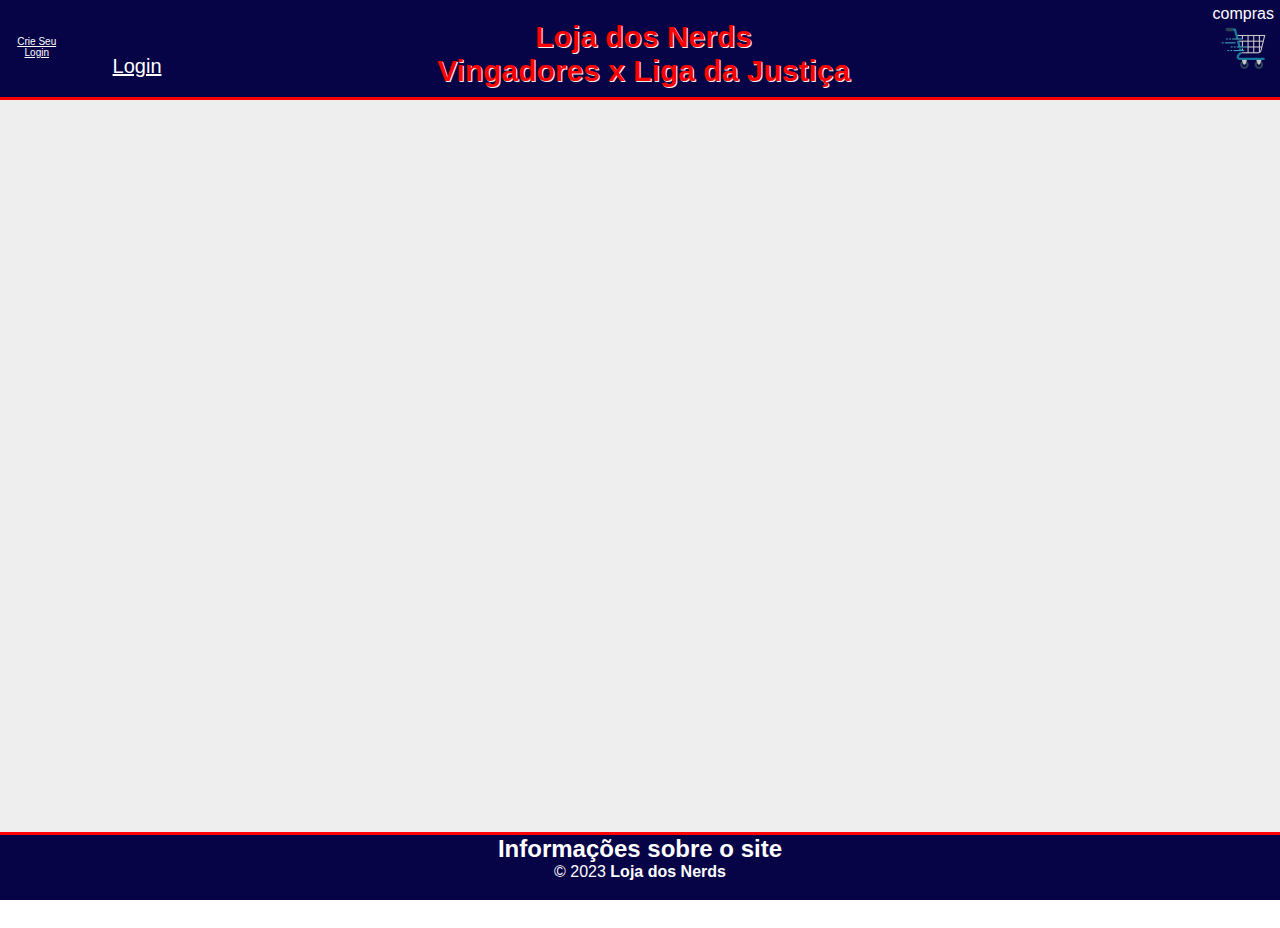
<file: index.html>
<!DOCTYPE html>
<html lang="pt-br">
<head>
    <meta charset="UTF-8">
    <meta name="viewport" content="width=device-width, initial-scale=1.0">
    <title>Marvel x DC</title>
    <link rel="stylesheet" href="css/styles.css">
    <script src="js/script.js" defer></script>
</head>
<!--**************************************** -->
<body onload="montaHTML()">
<!--**************************************** -->
    <header>
        <div id="hcont">
            <button onclick="criaLogin()" id="clog">crie seu login</button>
            <button onclick="abreTelaLogin()" id="log">Login</button>
            <h1>Loja dos Nerds <br> Vingadores x Liga da Justiça</h1>
            <a onclick="calculaCesta()" class="car" href="#">Compras<img src="imagens/carrinho.png" alt="Carrinho de compras"></a>
        </div>
    </header>

</body>
</html>
</file>
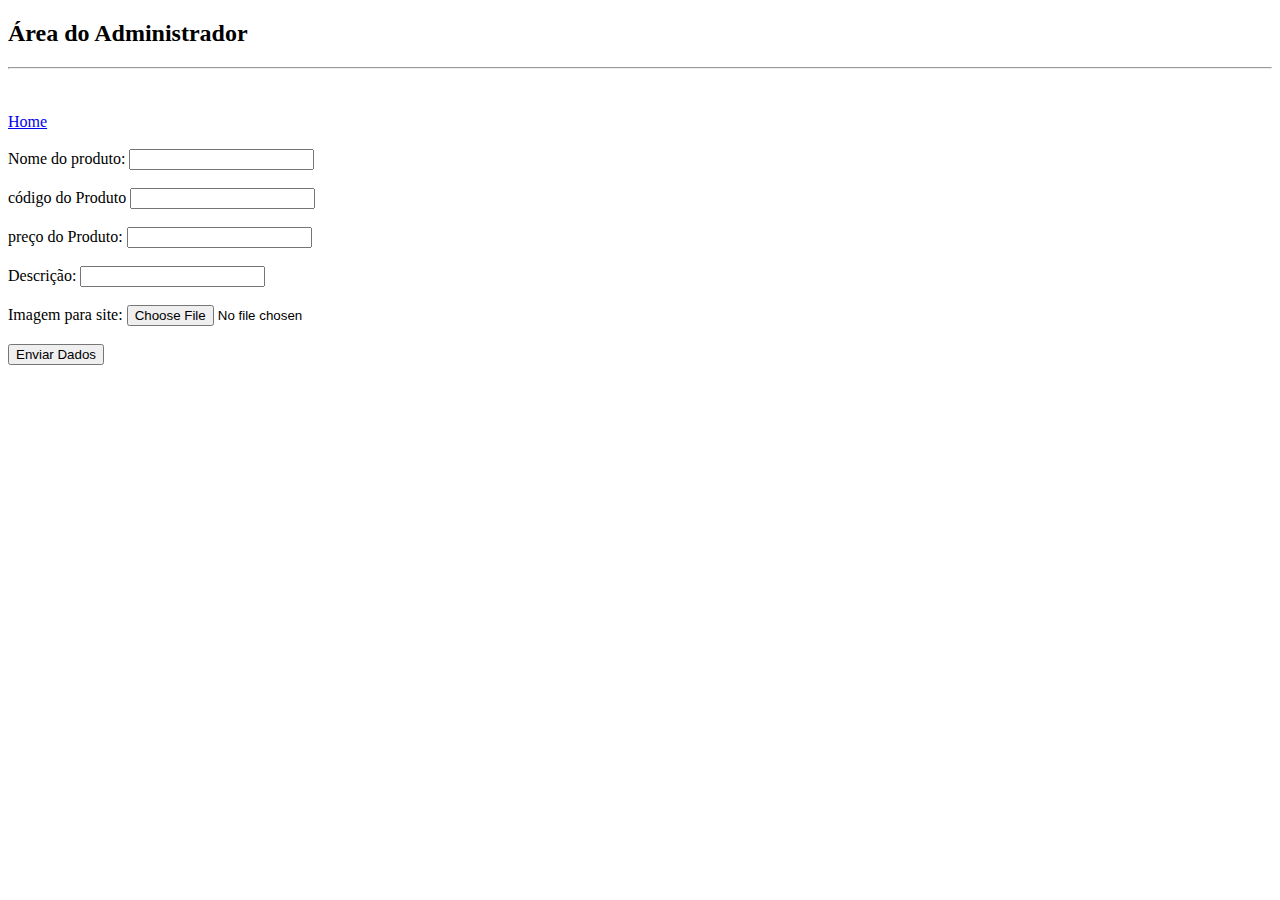
<file: atualizacao.html>
<!DOCTYPE html>
<html lang="pt-br">

<head>
    <meta charset="UTF-8">
    <meta name="viewport" content="width=device-width, initial-scale=1.0">
    <script src="js/classes.js"></script>
    <script src="js/script.js"></script>
    <title>Admin</title>
</head>

<body>
    <h2>Área do Administrador</h2>
    <hr>
    <br><br>
    <a href="index.html">Home</a>
    <br><br>
    <form onsubmit="criaProduto()">
        <label for="produto">Nome do produto: </label>
        <input type="text" id="produto" required>
        <br><br>
        <label for="codigo">código do Produto</label>
        <input type="text" id="codigo" required>
        <br><br>
        <label for="preco">preço do Produto: </label>
        <input type="text" id="preco" required>
        <br><br>
        <label for="descricao">Descrição: </label>
        <input type="text" id="descricao" required>
        <br><br>
        <label for="arq">Imagem para site:</label>
        <input type="file" id="arq" >
        <br><br>
        <button type="submit">Enviar Dados</button>
    </form>


</body>

</html>
</file>
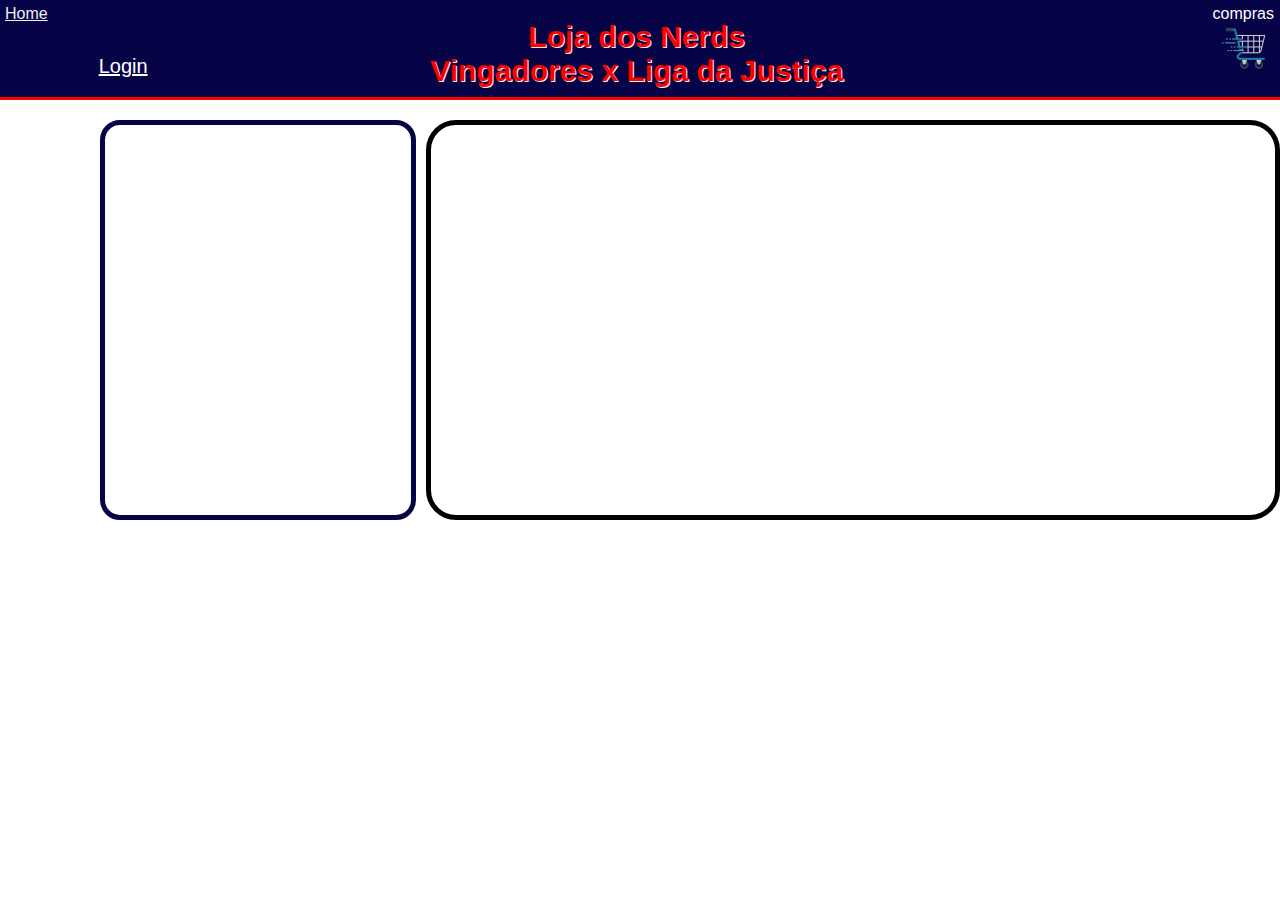
<file: produto.html>
<!DOCTYPE html>
<html lang="pt-br">
<head>
    <meta charset="UTF-8">
    <meta name="viewport" content="width=device-width, initial-scale=1.0">
    <script src="./js/script.js" defer></script>
    <link rel="stylesheet" href="/css/styles.css">
    <title>Document</title>
</head>
<body onload="carregaProduto()">
    <header>
        <div id="hcont">
            <a href="index.html" id="home">Home</a>
            <button onclick="abreTelaLogin()" id="log">Login</button>
            <h1>Loja dos Nerds <br> Vingadores x Liga da Justiça</h1>
            <a onclick="calculaCesta()" class="car" href="#">Compras<img src="imagens/carrinho.png" alt="Carrinho de compras"></a>
        </div>
    </header>
    <h1 id="tituloProduto"></h1>
    <div id="central">
        <div id="imgProd"></div>
        <p id="descProduto"></p>
    </div>
</body>
</html>
</file>
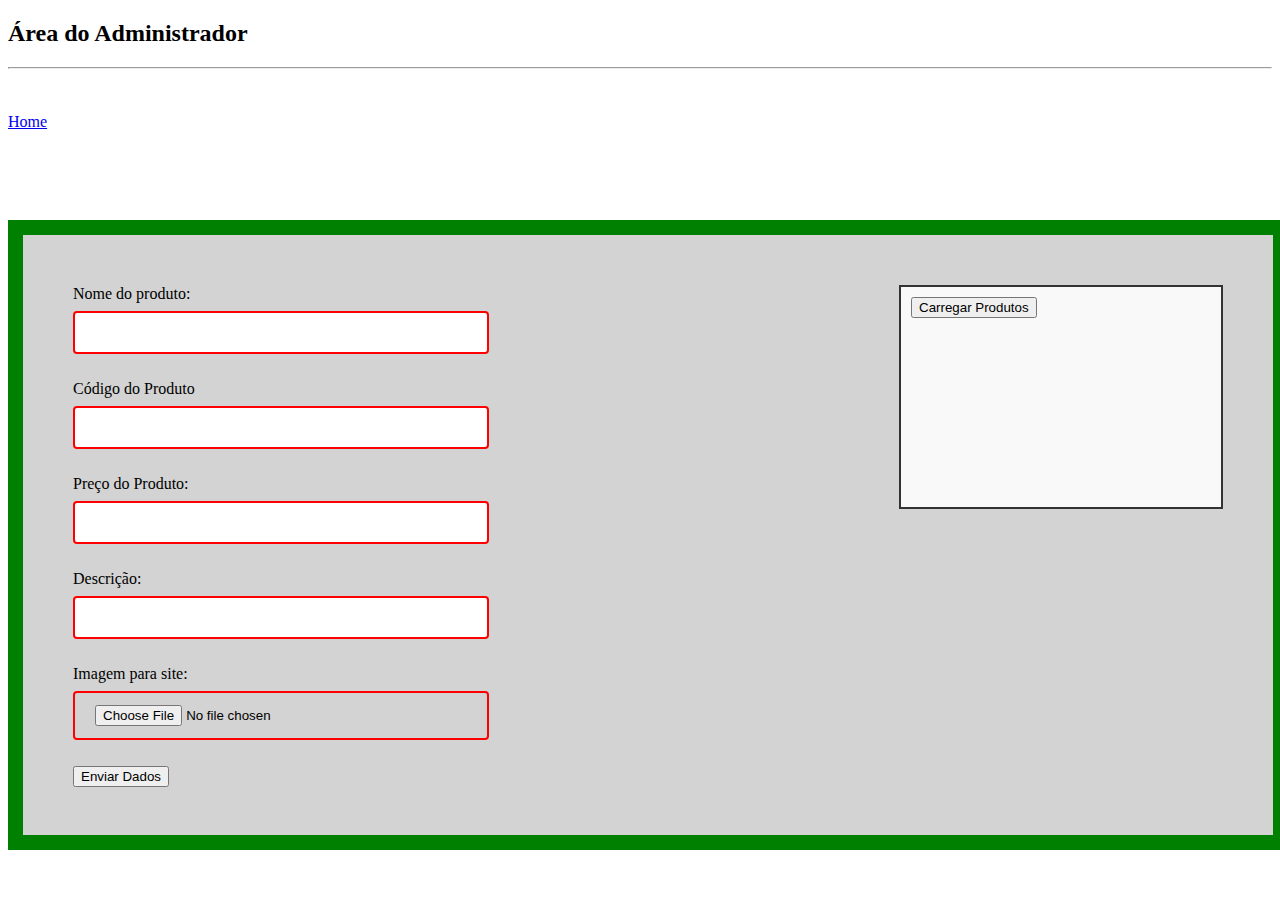
<file: pages/atualizacao.html>
<!DOCTYPE html>
<html lang="pt-br">

  <head>
    <meta charset="UTF-8" />
    <meta name="viewport" content="width=device-width, initial-scale=1.0" />
    <script src="../js/classes.js"></script>
    <script src="../js/script.js"></script>
    <link rel="stylesheet" href="../css/attStyle.css">
    <title>Admin</title>
  </head>

  <body>
    <h2>Área do Administrador</h2>
    <hr />
    <br /><br />
    <a href="index.html">Home</a>
    <br /><br />
    <div id="att-div">
      <form id="" onsubmit="criaProduto()">
        <label for="produto">Nome do produto: </label><br>
        <input type="text" id="produto" required />
        <br /><br />
        <label for="codigo">Código do Produto</label><br>
        <input type="text" id="codigo" required />
        <br /><br />
        <label for="preco">Preço do Produto: </label><br>
        <input type="number" id="preco" required />
        <br /><br />
        <label for="descricao">Descrição: </label><br>
        <input type="text" id="descricao" required />
        <br /><br />
        <label for="arq">Imagem para site:</label>
        <input type="file" id="arq" />
        <br /><br />
        <button type="submit">Enviar Dados</button>
      </form>
      <div class="scroll-box" id="lista-produto">
      <button onclick="carregarProdutos()">Carregar Produtos</button>   
    </div>
    </div>
    
  </body>
</html>
</file>
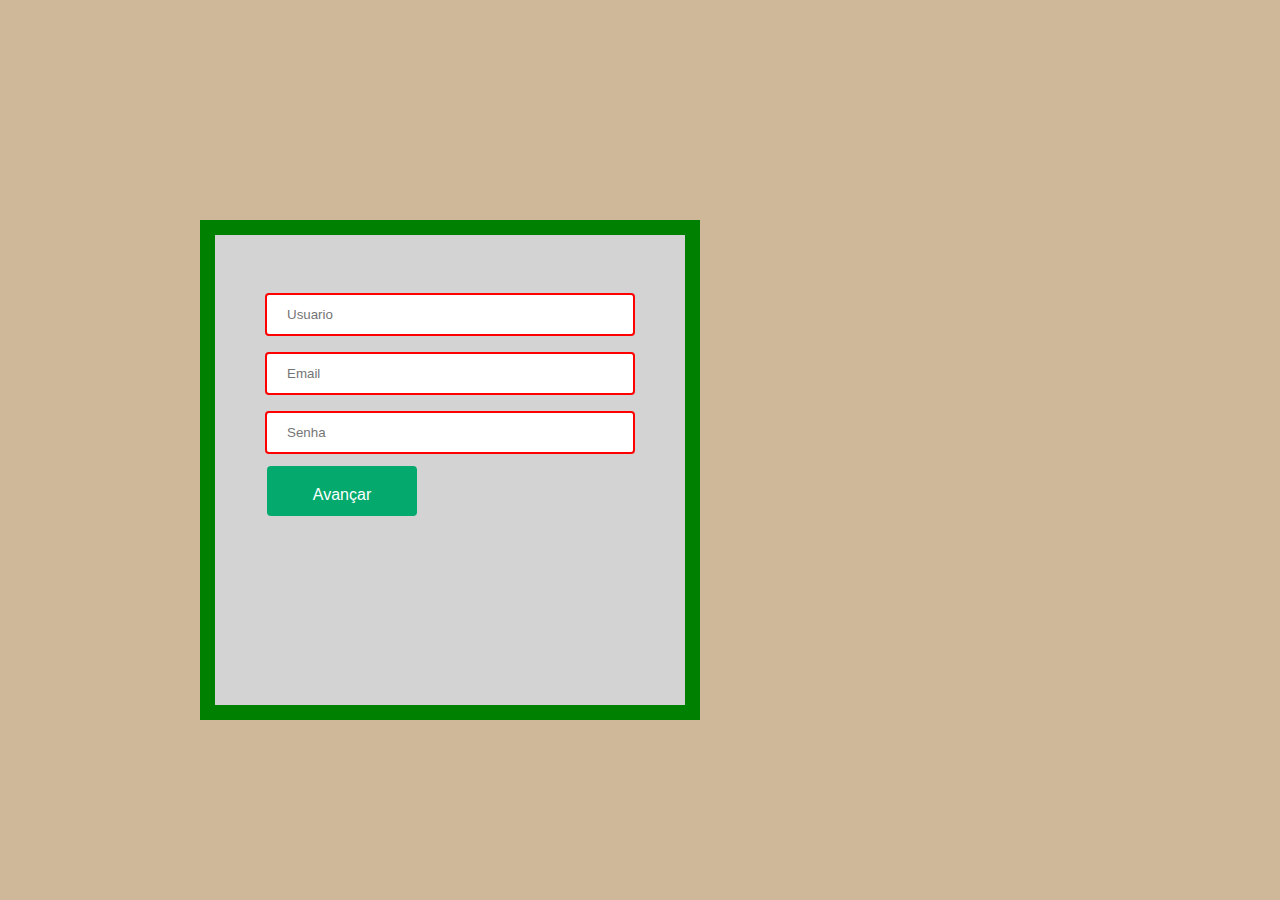
<file: pages/cadastro.html>
<!DOCTYPE html>
<html lang="en">
  <head>
    <meta charset="UTF-8" />
    <meta name="viewport" content="width=device-width, initial-scale=1.0" />
    <link rel="stylesheet" href="../css/cadStyle.css">
    <title>Document</title>
   
  </head>
  <body>
    <div id="div1" class="div-cadastro1">
      <section class="section1">
        <form onsubmit="proximaEtapa(event)" class="form-cadastro1">
          <input type="text" id="email" placeholder="Usuario" required />
          <input type="text" id="username" placeholder="Email" required />
          <input type="password" id="password" placeholder="Senha" required />

          <button id="button-cadastro" type="submit">Avançar</button>
        </form>
      </section>
    </div>

    <div id="div2" class="div-cadastro2">
      <section class="section2">

        <form class="form-cadastro2" onsubmit="criaLogin(event)">
          <input id="nome" placeholder="Nome" required />
          <input id="sobrenome" placeholder="Sobrenome" required />
          <input id="cpf" placeholder="CPF" required />
          <input id="telefone" placeholder="Telefone" required />
          <input id="endereco" placeholder="Endereço" required />
          <button type="submit">Finalizar</button>
        </form>
      </section>
    </div>
  </body>

  <script defer>
    const div1 = document.getElementById('div1')
    const div2 = document.getElementById('div2')

    function proximaEtapa(event) {
      event.preventDefault();
  
      div1.style.display = "none";
  
      div2.style.display = "block";
  
      requestAnimationFrame(() => {
        div2.classList.add('animar');
      });
    }
  </script>
  <script src="../js/login.js"></script>
  <script src="../js/classes.js" defer></script>

</html>
</file>
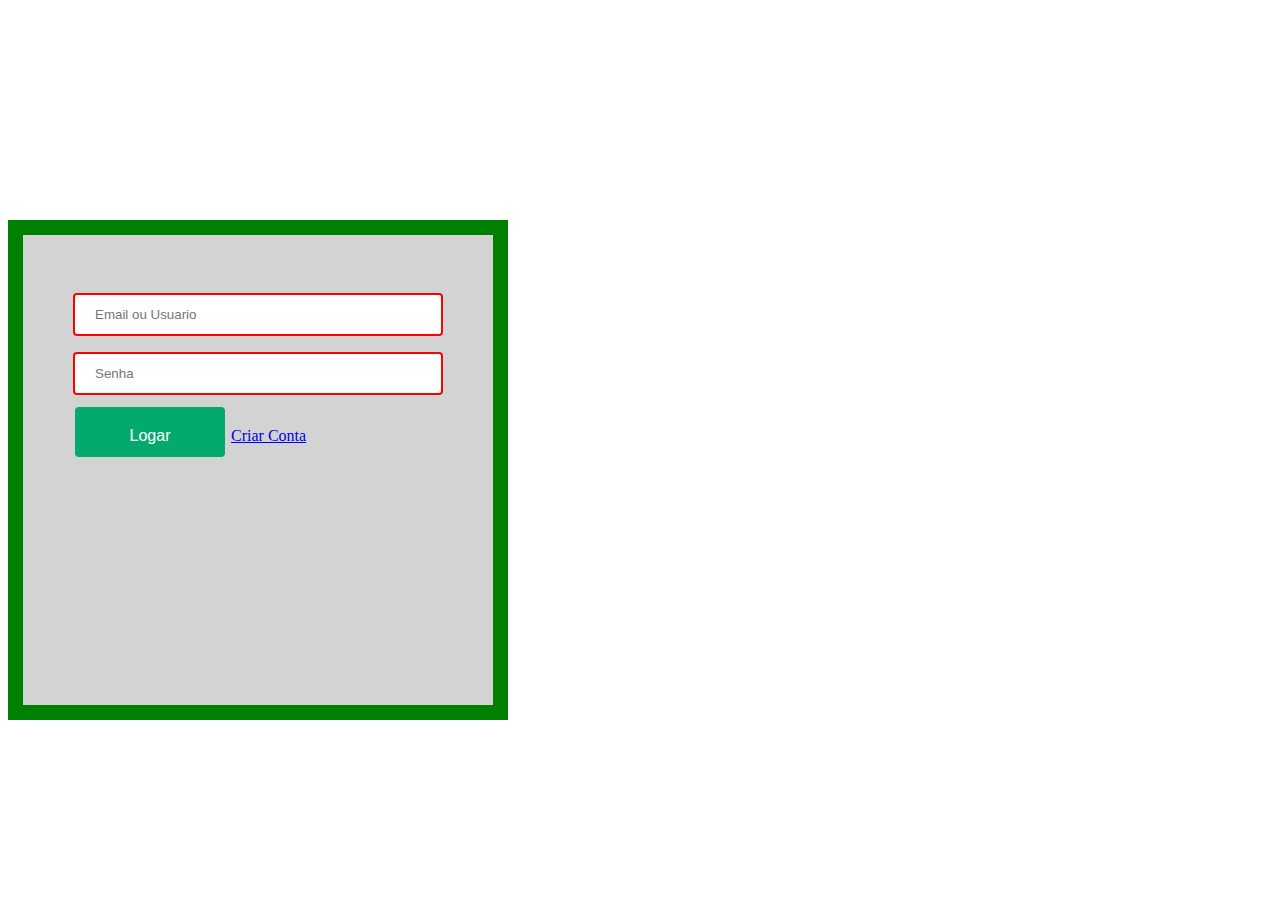
<file: pages/login.html>
<!DOCTYPE html>
<html lang="en">
<head>
    <meta charset="UTF-8">
    <meta name="viewport" content="width=device-width, initial-scale=1.0">
    <title>Document</title>
    <link rel="stylesheet" href="../css/logStyle.css">
    <script src="../js/classes.js"></script>
    <script src="../js/login.js" ></script>
</head>
<body>
    <div id="div" class="div-login">
        <form onsubmit="loginConta(event)">
            <input id="login" placeholder="Email ou Usuario" required>
            <input id="password" placeholder="Senha" required>
            <button type="submit">Logar</button>
            <a href="cadastro.html">Criar Conta</a>
        </form>
    </div>    
</body>
</html>
</file>
<file: css/styles.css>
*{
    padding: 0;
    margin: 0;
    box-sizing: border-box;
    font-family: Helvetica;
}

#hcont{
    display: flex;
    flex-direction: row;
    justify-content: space-between;
}

/*Cabeçalho*/
header{
    background-color: #070347;
    position: fixed;
    color: #fff;
    padding: 5px;
    text-align: center;
    border-bottom: 3px solid red;
    width: 100%;
    height: 100px;
}

h1{
    color: #ff0000;
    text-shadow: 1px 1px #eeeeee;
    padding-top: 15px;
    padding-left: 130px;
    font-size: 30px;
}

/*Grid de Heróis*/

.container{
    background-color: #eee;
    min-height: calc(100vh - 40px); /* Leva em consideração a altura do cabeçalho e do rodapé */
    padding: 100px;
    padding-bottom: 20px; /* Leva em consideração a altura do rodapé */
    overflow: auto; /* Permite a rolagem do conteúdo caso exceda o tamanho da tela */
}

.products-container{
    max-width: 1200px;
    margin: 0 auto;
}

.car{
    display: block;
    width: 5%;
    color: #fff;
    text-align: center;
    text-transform: lowercase;
    text-decoration: none;
    background-color: transparent;
    margin-left: 350px;
}

#log{
    display: block;
    width: 25%;
    /* text-align: center; */
    color: #ffffff;
    padding: 0px;
    border: none;
    font-size: 20px;
    text-transform: capitalize;
    text-decoration: underline;
    background-color: transparent;
    transition: 0.5s;
    margin-left: -8%;
    margin-top: 40px;
}

#clog{
    display: block;
    width: 5%;
    /* text-align: center; */
    color: #ffffff;
    padding: 0px;
    border: none;
    font-size: 10px;
    text-transform: capitalize;
    text-decoration: underline;
    background-color: transparent;
    transition: 0.5s;
    margin-left: 0%;
    margin-top: 0px;
}

.card{
    width: 23%;
    display: inline-block;
    margin: 1% 1%;
    padding: 15px;
}

.product-image{
    height: 300px;
    width: 100%;
    margin-bottom: 10px;
    background-position: center;
    background-size: cover;
    border: 5px solid #070347;
    border-radius: 20px;
    cursor:pointer;
}

h3{
    margin-bottom: 10px;
    color: #070347;
    border-left: 5px solid red;
    padding-left: 7px;
    font-size: 24px;
}

.card p{
    margin-bottom: 10px;
}

.bold{
    font-weight: bold;
}

.btn{
    display: block;
    width: 100%;
    text-align: center;
    text-transform: uppercase;
    text-decoration: none;
    background-color: #1206b6;
    color: #FFF;
    padding: 15px;
    border-radius: 5px;
    transition: 0.5s;
}

.btn:hover{
    background-color: #070347;
}

/*footer*/
#rodape{
    background-color: #070347;
    color: #fff;
    border-top: 3px solid red;
    text-align: center;
    /* padding: 20px; */
    /* Novos */
    position: sticky;
    bottom: 0;
    width: 100%;
    height: 68px;
}
/* ******************************************************* */

#tituloProduto{
    padding-top: 120px;
    color: #070347;
}

#home{
    color: #eee;
}

#imgProd{
    margin-left: 100px;
    width: 370px;
    height: 400px;
    margin-bottom: 10px;
    background-position: center;
    background-size: cover;
    border: 5px solid #070347;
    border-radius: 20px;
}

#central{
    display: flex;
}

#descProduto{
    width: 1000px;
    border: solid 5px;
    border-radius: 30px;
    padding: 10px;
    margin-left: 10px;
    overflow: auto;
    font-size: 22px;
    height: 400px;
}

#divProd{
    margin: 0;
    padding: 0;
    margin-left: 100px;
}
/* ******************************************************* */
</file>
<file: css/attStyle.css>
#att-div{
    display: flex;
    justify-content: space-between;
    width: 100%;
  height: 630px; 
  position: absolute;
  top: 220px;
  background-color: lightgrey;
  border: 15px solid green;
  padding: 50px; 
  box-sizing: border-box; 
}

input {
    width: 100%;
    padding: 12px 20px;
    margin: 8px 0;
    box-sizing: border-box;
    border: 2px solid red;
    border-radius: 4px;
  } 


  .scroll-box {
    width: 300px;
    max-height: 200px;
    overflow-y: auto;
    border: 2px solid #333;
    padding: 10px;
    background-color: #f9f9f9;
    font-family: Arial, sans-serif;
  }



  
  .produto {
    display: flex;
    justify-content: space-between;
    align-items: center;
    margin-bottom: 6px;
    background: #eee;
    padding: 5px 10px;
    border-radius: 4px;
  }
  
  .produto button {
    background-color: #ff4d4d;
    border: none;
    color: white;
    padding: 5px 8px;
    cursor: pointer;
    border-radius: 3px;
  }
</file>
<file: css/cadStyle.css>
body{
    background-color: rgb(207, 184, 154);
}

.div-cadastro1,
.div-cadastro2 {
  width: 500px;
  height: 500px; 
  position: absolute;
  top: 220px;
  background-color: lightgrey;
  border: 15px solid green;
  padding: 50px; 
  box-sizing: border-box; 
}

.div-cadastro1 {
  left: 200px;
  display: block;
}

.div-cadastro2 {
  display: none;
  left: 200px;
}

@keyframes moveRight {
  from {
    left: 200px;
  }
  to {
    left: calc(100vw - 500px - 250px);
  }
}


.div-cadastro2.animar {
  display: block;
  animation: moveRight 1s forwards ease;
}
  

input {
  width: 100%;
  padding: 12px 20px;
  margin: 8px 0;
  box-sizing: border-box;
  border: 2px solid red;
  border-radius: 4px;
}

#button-cadastro {
  background-color: #04aa6d; /* Green */
  border: none;
  color: white;
  padding: 20px;
  text-align: center;
  text-decoration: none;
  display: inline-block;
  font-size: 16px;
  margin: 4px 2px;
  cursor: pointer;
  width: 150px;
  height: 50px;
  border-radius: 4px;
}

#button-cadastro2{
    background-color: #04aa6d; /* Green */
  border: none;
  color: white;
  padding: 20px;
  text-align: center;
  text-decoration: none;
  display: inline-block;
  font-size: 16px;
  margin: 4px 2px;
  cursor: pointer;
  width: 150px;
  height: 50px;
  border-radius: 4px;
}
</file>
<file: css/logStyle.css>
.div-login {
  width: 500px;
  height: 500px; 
  position: absolute;
  top: 220px;
  background-color: lightgrey;
  border: 15px solid green;
  padding: 50px; 
  box-sizing: border-box; 
}

input {
  width: 100%;
  padding: 12px 20px;
  margin: 8px 0;
  box-sizing: border-box;
  border: 2px solid red;
  border-radius: 4px;
}

button {
  background-color: #04aa6d; /* Green */
  border: none;
  color: white;
  padding: 20px;
  text-align: center;
  text-decoration: none;
  display: inline-block;
  font-size: 16px;
  margin: 4px 2px;
  cursor: pointer;
  width: 150px;
  height: 50px;
  border-radius: 4px;
}
</file>
